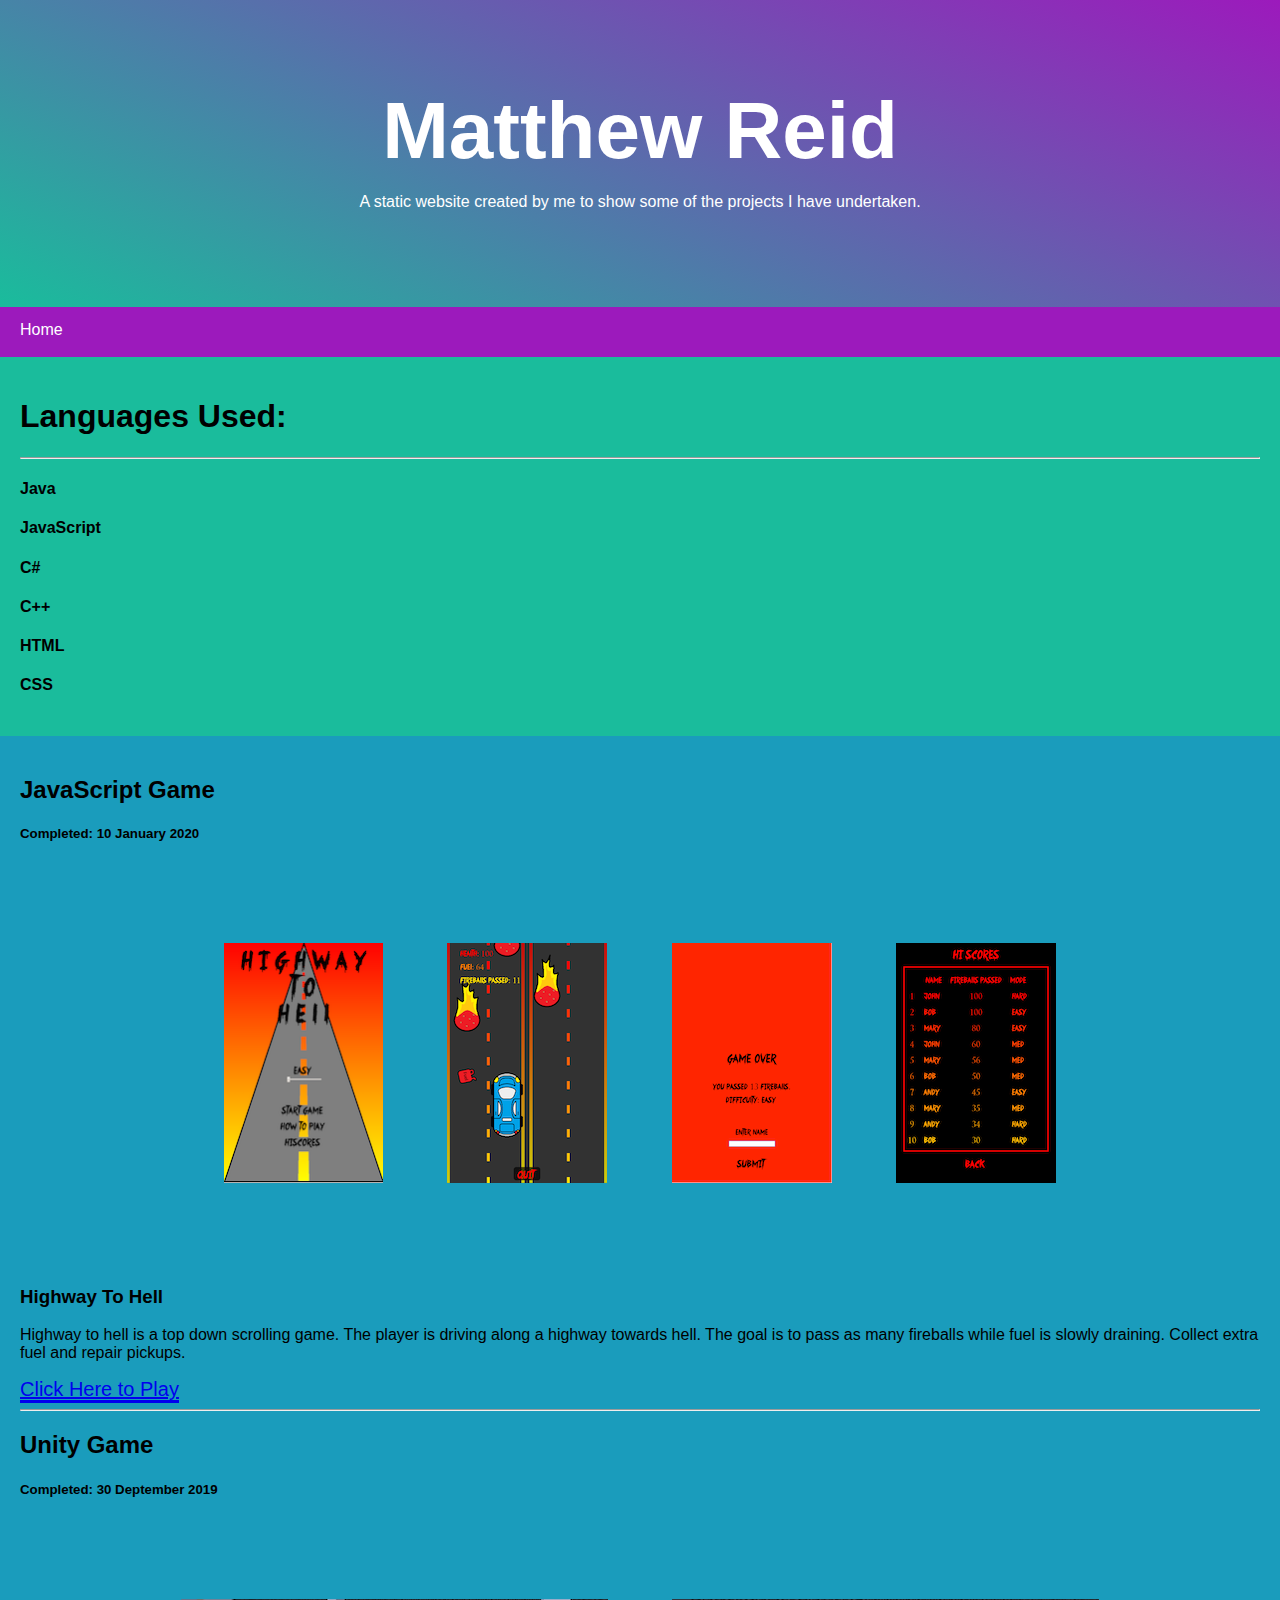
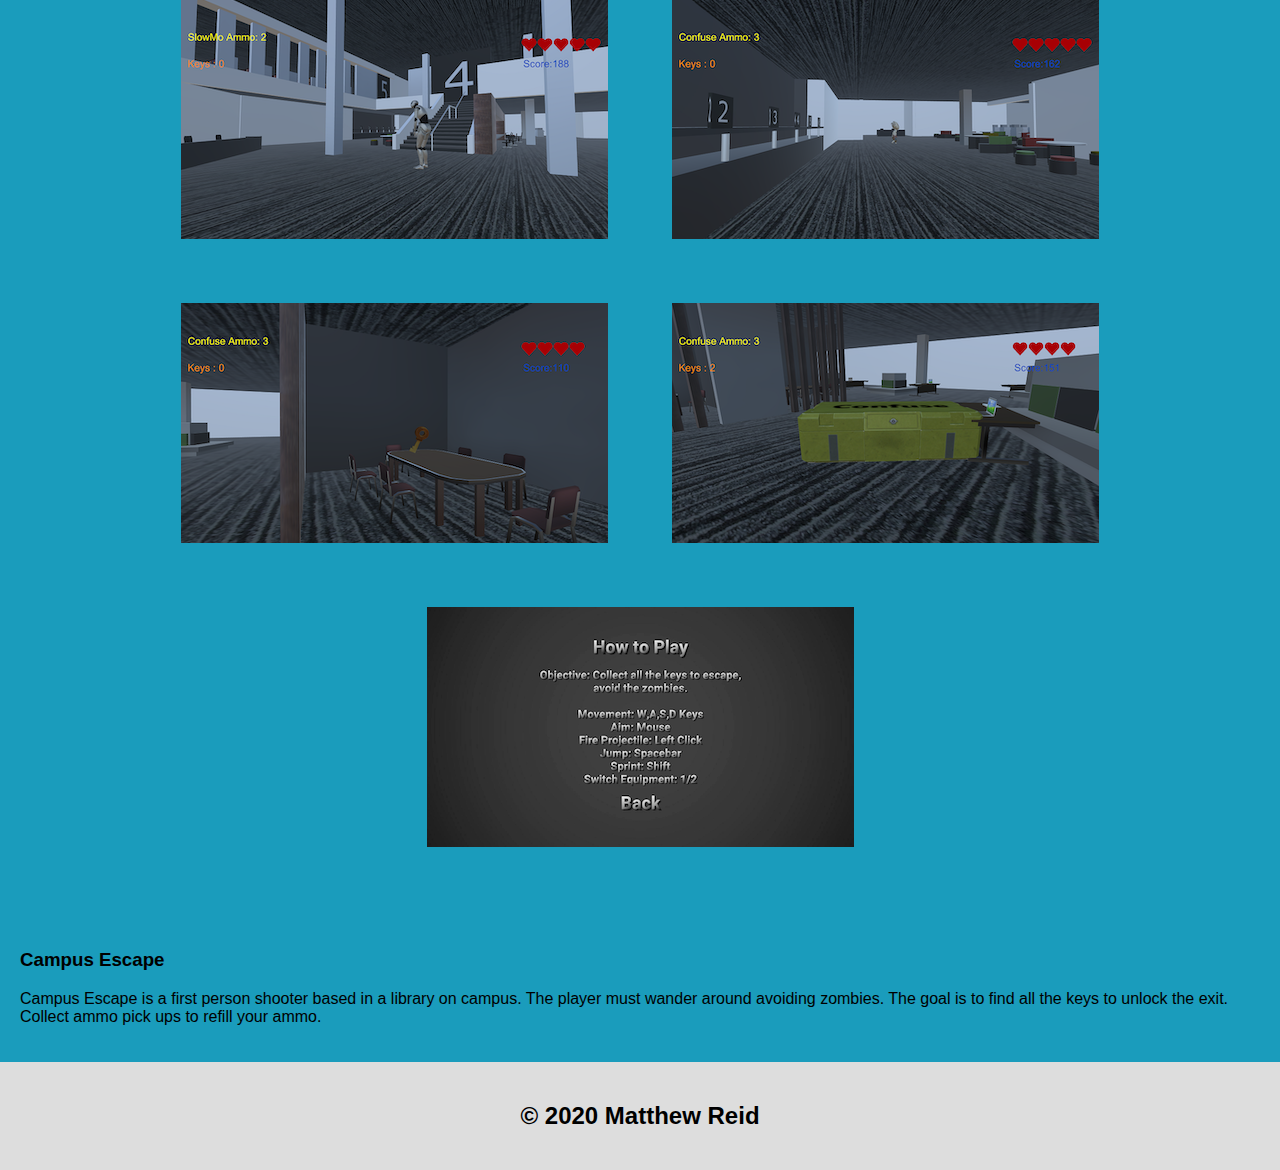
<file: index.html>
<!DOCTYPE html>
<html lang="en">
    <link rel="stylesheet" href="styles.css">
    <head>
        <title>Matthew Reid</title>
        <meta charset="UTF-8">
        <meta name="viewport" content="width=device-width, initial-scale=1">
    </head>
    <body>
        <div class="header">
            <h1>Matthew Reid</h1>
            <p>A static website created by me to show some of the projects I have undertaken.</p>
        </div>

        <div class="navbar">
              <a href="index.html">Home</a>
        </div>

        <div class="row">
              <div class="side">
                  <h1>Languages Used:</h1>
                  <hr>
                  <h4>Java</h4>
                  <h4>JavaScript</h4>
                  <h4>C#</h4>
                  <h4>C++</h4>
                  <h4>HTML</h4>
                  <h4>CSS</h4>
              </div>

              <div id="projects" class="main">
                  <div class="project" id="js">
                    <h2>JavaScript Game</h2>
                    <h5>Completed: 10 January 2020</h5>
                    <div class="img" >
                        <img src="assets/thumbnail/hell00.png">
                        <img src="assets/thumbnail/hell01.png">
                        <img src="assets/thumbnail/hell02.png">
                        <img src="assets/thumbnail/hell03.png">
                      </div>
                    <h3>Highway To Hell</h3>
                    <p>Highway to hell is a top down scrolling game. The player is driving along a highway towards hell. The goal is to pass as many fireballs while fuel is slowly draining. Collect extra fuel and repair pickups.</p>
                      <a id="button" href="highway_to_hell/index.html">Click Here to Play</a>
                  </div>

                
                  <hr>
                  <div class="project" id="unity">
                      <h2>Unity Game</h2>
                      <h5>Completed: 30 Deptember 2019</h5>
                      <div class="img" >
                        <img src="assets/thumbnail/campus01.png">
                        <img src="assets/thumbnail/campus02.png">
                        <img src="assets/thumbnail/campus03.png">
                        <img src="assets/thumbnail/campus04.png">
                        <img src="assets/thumbnail/campus06.png">
                      </div>
                    <h3>Campus Escape</h3>
                      <p>Campus Escape is a first person shooter based in a library on campus. The player must wander around avoiding zombies. The goal is to find all the keys to unlock the exit. Collect ammo pick ups to refill your ammo.</p>
                  </div>
              </div>
        </div>
        <div class="footer">
          <h2>&copy; 2020 Matthew Reid</h2>
        </div>
    </body>
</html>
</file>
<file: styles.css>
* {
  box-sizing: border-box;
}

/* Style the body */
body {
  font-family: Arial, Helvetica, sans-serif;
  margin: 0;
}

/* Header/logo Title */
.header {
  padding: 80px;
  text-align: center;
  background: linear-gradient(25deg, #1abc9c, #9c1abc);
  color: white;
}

/* Increase the font size of the heading */
.header h1 {
    font-size: 80px;
    margin-top: 5px;
    margin-bottom: 5px;
    animation-name: beat;
    animation-duration: 5s;
    animation-iteration-count: 1;
}
.header h1:hover {
    animation-name: title;
    animation-duration: 1s;
    animation-iteration-count: infinite;
}
.header p {
    animation-name: beat;
    animation-duration: 5s;
    animation-iteration-count: 1;
}

/* Sticky navbar - toggles between relative and fixed, depending on the scroll position. It is positioned relative until a given offset position is met in the viewport - then it "sticks" in place (like position:fixed). The sticky value is not supported in IE or Edge 15 and earlier versions. However, for these versions the navbar will inherit default position */
.navbar {
  overflow: hidden;
  background-color: #9c1abc;
    height: 50px;
  position: sticky;
  position: -webkit-sticky;
  top: 0;
}

/* Style the navigation bar links */
.navbar a {
  float: left;
  display: block;
  color: white;
  text-align: center;
  padding: 14px 20px;
  text-decoration: none;
}

/* Change color on hover */
.navbar a:hover {
    transform:  scale(1.5);
}
.navbar a:active {
    color: black;
}

/* Column container */
.row {  
  display: flex;
  flex-wrap: wrap;
}

/* Create two unequal columns that sits next to each other */
/* Sidebar/left column */
.side {
  flex: 15%;
  background-color: #1abc9c;
  padding: 20px;
}

/* Main column */
.main {   
  flex: 85%;
  background-color: #1a9cbc;
  padding: 20px;
}
.img {
    text-align: center;
    padding-top: 50px;
    padding-bottom: 50px;
}
img {
    height: 300px;
  padding: 30px;
}
img:hover {
    transform: scale(1.5);
}
#button {
    font-size: 20px;
    border-bottom-style: solid;
}
.howto {
    float: right;
    border: 2px;
    padding: 10px;
    border-style: solid;
}

/* Footer */
.footer {
  padding: 20px;
  text-align: center;
  background: #ddd;
}

/* Responsive layout - when the screen is less than 700px wide, make the two columns stack on top of each other instead of next to each other */
@media screen and (max-width: 700px) {
  .row {   
    flex-direction: column;
  }
}

/* Responsive layout - when the screen is less than 400px wide, make the navigation links stack on top of each other instead of next to each other */
@media screen and (max-width: 400px) {
  .navbar a {
    float: none;
    width: 100%;
  }
}

@keyframes beat {
    0% {
      transform: scale(0);
    }
    20% {
      color: lawngreen;
    }
    40% {
      color: orange;
    }
    60% {
      color: hotpink;
    }
    80% {
      color: purple;
    }
    100% {
      transform: scale(1);
    }
  }
@keyframes title {
    0% {
      color: blue;
    }
    20% {
      color: lawngreen;
    }
    40% {
      color: orange;
    }
    60% {
      color: hotpink;
    }
    80% {
      color: purple;
    }
    100% {
      color: red;
    }
  }
</file>
